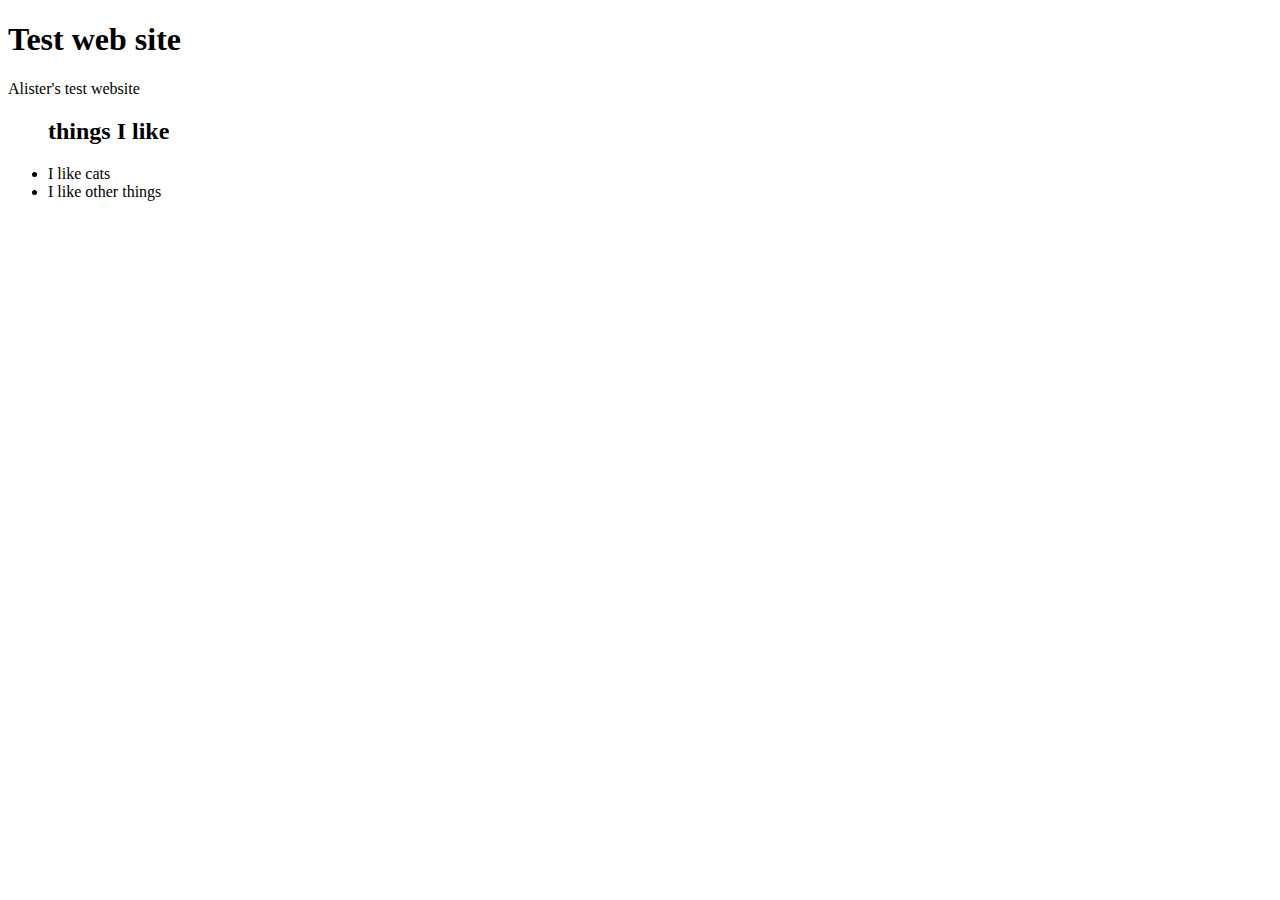
<file: Index.html>
<!DOCTYPE html>
<html>
<head>
  <title>Alister's website</title>
</head>
<body>
  <h1>Test web site</h1>
  <p> Alister's test website</p>
  <ul>
    <h2> things I like</h2>
     <li>I like cats</li>
     <li>I like other things</li>
  </ul>
  
  
</body>
</html>
</file>
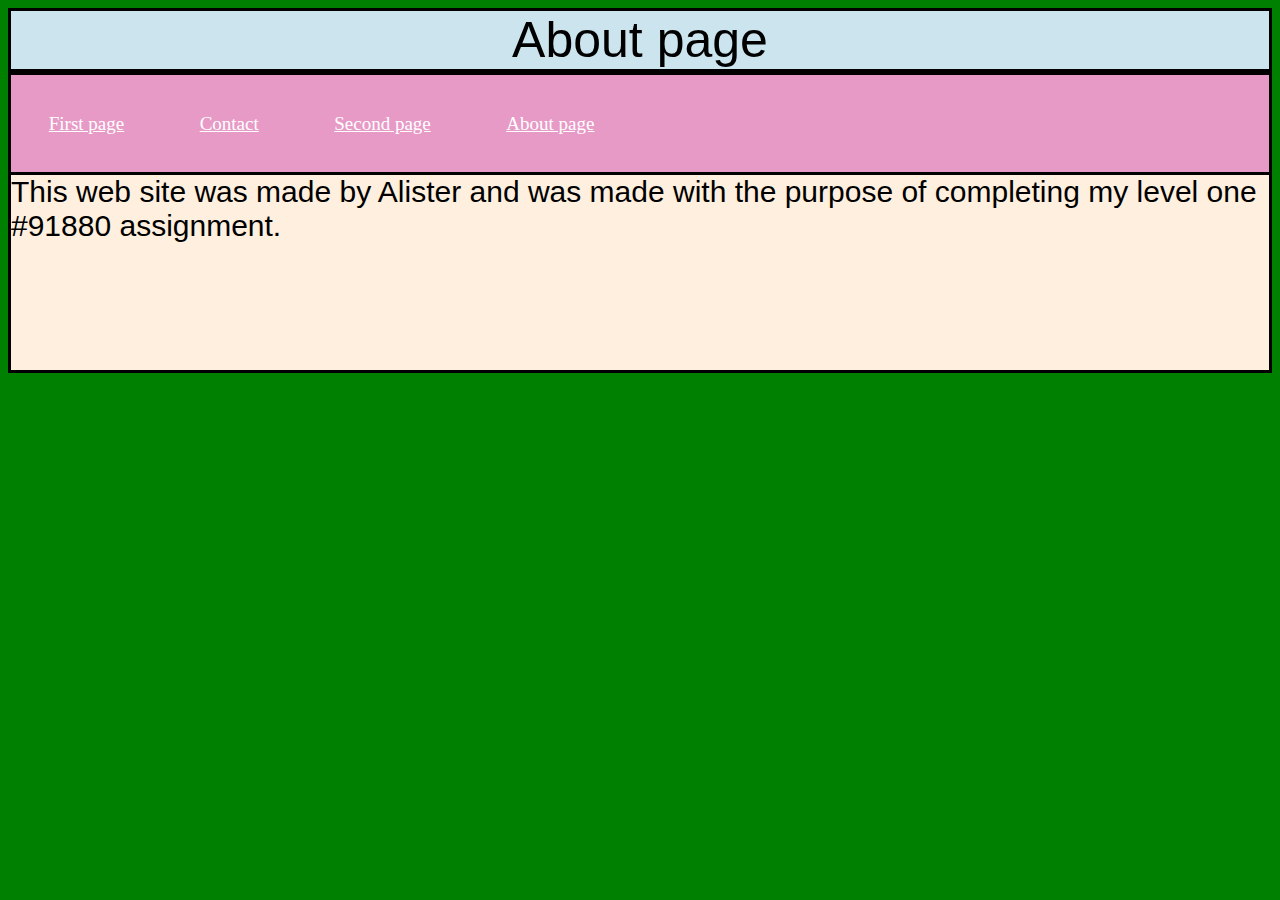
<file: about.html>
<!DOCTYPE html>
<html> <!--I have only just made this page so it dose not have as mutch as all the other pages but I still thought I needed it-->
   <title>Alisters website</title>
<head>
	<link href="stylesheet.css" rel="stylesheet" type="text/css">
  <link rel="shortcut icon" href="https://d1ujqdpfgkvqfi.cloudfront.net/favicon-generator/htdocs/favicons/2020-04-16/7e151b4966932be85fc034d7ce9794d5.ico.png "/>
</head>
<body id="about-body">
  <div id="banner">
		About page
	</div><!-- side bar is where i have put the links to the other pages-->
	<div id="sidebar">
	<a href="index.html" id="first" style="color:#ffffff">First page</a><!--link to the first page-->
	<a href="contact.html" id="contact" style="color:#ffffff">Contact</a> <!--link to the contact page-->
	<a href="otherpage.html" id="second" style="color:#ffffff">Second page</a> <!--link to the seccond page-->
	<a href="about.html" id="about" style="color:#ffffff">About page</a><!--link to the about page-->
	</div>
		<div id="content3">This web site was made by Alister and was made with the purpose of completing my level one #91880 assignment.  </div>
	</body>
</html>
</file>
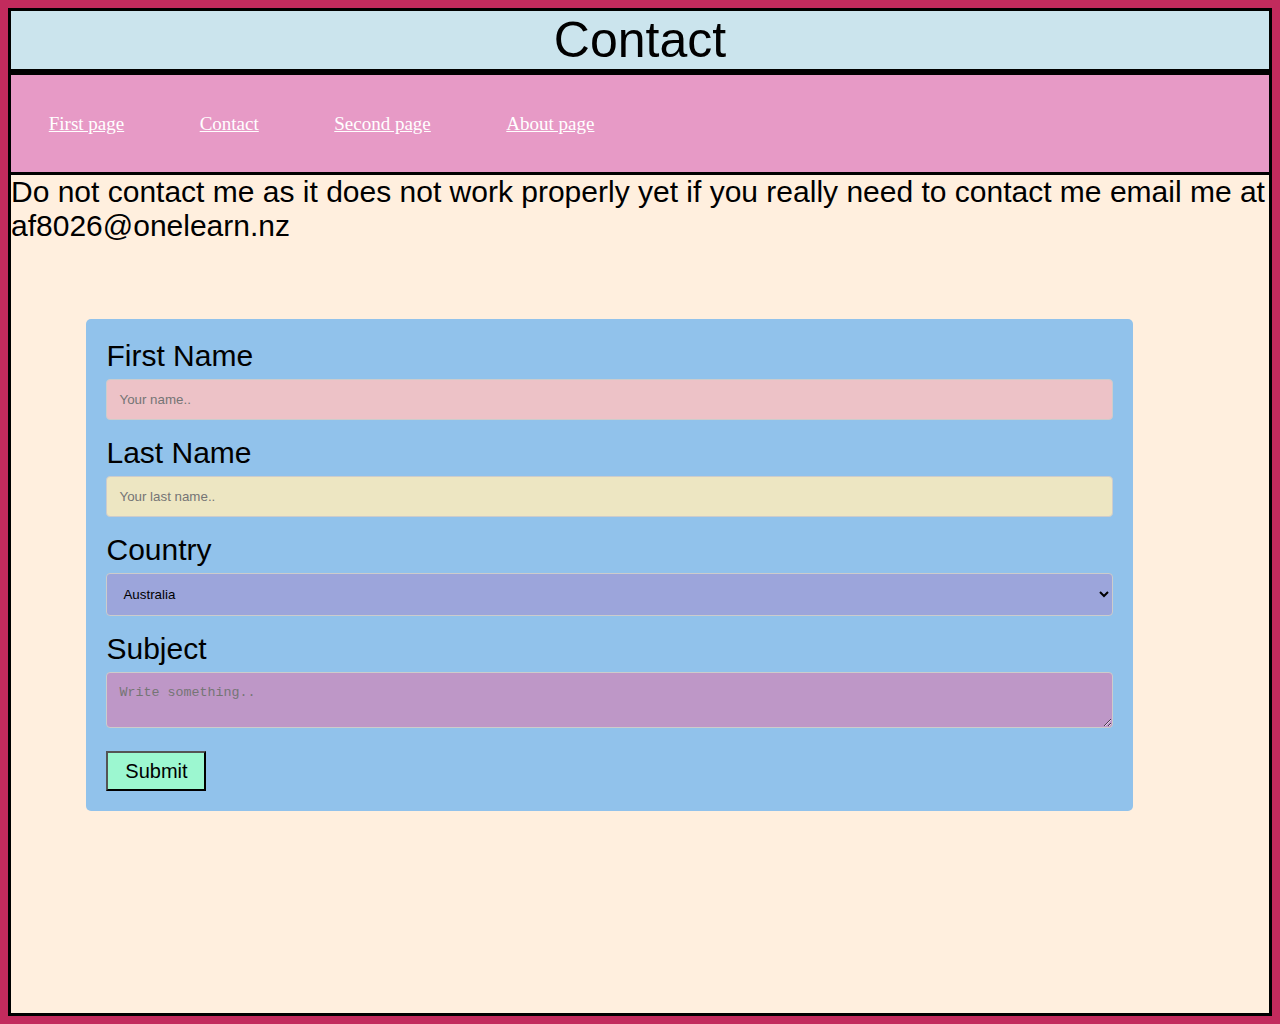
<file: contact.html>
<!DOCTYPE html>
<html>
   <title>Alisters website</title>
<head>
	<link href="stylesheet.css" rel="stylesheet" type="text/css">
  <link rel="shortcut icon" href="https://d1ujqdpfgkvqfi.cloudfront.net/favicon-generator/htdocs/favicons/2020-04-16/7e151b4966932be85fc034d7ce9794d5.ico.png "/>
</head>
<body id="contactbody">
	<div id="banner">
		Contact
	</div><!-- side bar is where i have put the links to the other pages-->
	<div id="sidebar">
	<a href="index.html" id="first" style="color:#ffffff">First page</a><!--link to the first page-->
	<a href="contact.html" id="contact" style="color:#ffffff">Contact</a> <!--link to the contact page-->
	<a href="otherpage.html" id="second" style="color:#ffffff">Second page</a> <!--link to the seccond page-->
	<a href="about.html" id="about" style="color:#ffffff">About page</a><!--link to the about page-->	</div>
	<div id="content3">
		Do not contact me as it does not work properly yet if you really need to contact me email me at af8026@onelearn.nz
		<div class="container" id="form">
			<form action="action_page.php">
				<label for="fname">First Name</label> <input id="first-name" name="firstname" placeholder="Your name.." type="text">
				<label for="lname">Last Name</label> <input id="last-name" name="lastname" placeholder="Your last name.." type="text"> 
				<label for="country">Country</label> 
				<select id="country-box" name="country">
					<option value="australia">
						Australia
					</option>
					<option value="canada">
						Canada
					</option>
					<option value="usa">
						USA
					</option>
					<option value="New Zealand">
						New Zealand
					</option>
					<option value="old Zealand">
						old Zealand
					</option>
					<option value="slightly used Zealand">
						slightly used Zealand
					</option>
					<option value="other">
						Other
					</option>
				</select> <label for="subject">Subject</label> 
				<textarea id="subject" name="subject" placeholder="Write something.." ></textarea> 
				<button id="submit" class="button" formaction="submit.html" onclick="window.location.href = 'submit.html';" type="submit">Submit</button>
			</form>
		</div>
	</div>
</body>
</html>
</file>
<file: stylesheet.css>
/* things used on all pages*/
#banner { /* this is the banner that is used on all of the pages*/
	background: #CBE4ED;
	text-align: center;
	width: 100%;
	border: 3px solid black;
	font-size: 50px;
	box-sizing: border-box;
	font-family: Impact, Charcoal, sans-serif;
}
/* nav bar*/
#sidebar {
	background: #E79AC6;
	width: 100%;
	box-sizing: border-box;
	text-align: center;
	float: left;
	border: 3px solid black;
	font-size: 19px;
}
a:hover {
	background: #835F8B;
}
#first { /*the to the link first*/
	float: left;
	text-align: center;
	padding: 3%;
}
#contact { /*link to the contact*/
	float: left;
	text-align: center;
	padding: 3%;
}
#second { /*the link to the second page */
	float: left;
	text-align: center;
	padding: 3%;
}
#about{
  	float: left;
	text-align: center;
	padding: 3%;
}
/*end nav bar*/
/*end of things used on all pages*/

/*first page stuff*/
#stockimg1 {
	width: 50%;
	margin: 25%;
}
#stockimg1:hover{
  width: 80%;
  margin:9%;
  border:3px dotted black;
}
#stockimg2 {
	width: 50%;
	margin: 25%;
}
#stockimg2:hover{
  width: 80%;
  margin:9%;
  border:3px dashed black;
}
#rickroll {/*this is simply just a link to never gonna give u up by rick astley*/
	color: #000000;
}
#firstpagebody {
	background: #073585;
}
#content1 {
	Background: #FFEFDE;
	padding-bottom: 50%;
	border: 3px solid black;
	width: 100%;
	box-sizing: border-box;
	font-family: Impact, Charcoal, sans-serif; /*I just wanted to change the font on the first page */
}
/*first page stuff end*/

/*contact page stuff*/
#contactbody {
	background: #c22b5d;
}
#content3 {
	Background: #FFEFDE;
	padding-bottom: 10%;
	border: 3px solid black;
	width: 100%;
	box-sizing: border-box;
	font-size: 30px;
	font-family: Impact, Charcoal, sans-serif;
}
#form{
  width:80%;
  margin :6%;  
  background-color:#91c2eb;
}
#first-name{
  background-color:#edc2c7;
}
#last-name{
  background-color:#ede6c2;
}
#country-box{
  background-color:#9ca5db;
}
input[type=text], select, textarea {
	width: 100%;
	padding: 12px;
	border: 1px solid #ccc;
	border-radius: 4px;
	box-sizing: border-box;
	margin-top: 6px;
	margin-bottom: 16px;
	resize: vertical
}
#subject{
  background-color:#be97c7;
}

input[type=submit] {
	background-color: #be97c7;
	color: white;
	padding: 20px 30px;
	border: 3px solid black;
	border-radius: 4px;
	cursor: pointer;
}
#submit{
  height:40px;
  width:100px;
  background-color:#9cf7d0;
  font-size:20px;
}

input[type=submit]:hover {
	background-color: #c43025;
}


.container {
	border-radius: 5px;
	background-color: #be97c7;
	padding: 20px;
}
/*the end of the code for the contact page*/

/* second page*/
#secondbody {
	background: #CDF1AF;
}
#content2 {
	Background: #D7008A;
  padding-bottom:20%;
	border: 3px solid black;
	width: 38%;
	box-sizing: border-box;
	float: right;
	font-size:20px;
	color:#ffffff;
	margin:2%;
	font-family: Impact, Charcoal, sans-serif;
}
li{/* this is the list of all the names of the characters */
 font-size:25px;
}
/*start this is for the photos on otherpage.html */

#frog,#toga,#Lemillion,#momo,#todroki,#Iida,#Aizawa,#twice,#explosion,#deku{
	width: 54%;
	float:left;
	margin:2%;
}

/*this end is for the photos on otherpage.html */
/* end of second page*/


/*submit page start*/
#bodysubmit{
  background:#E2A0F5;
}
#content-submit{
  font-family: Impact, Charcoal, sans-serif;
  Background: #FFEFDE;
	padding-bottom: 10%;
	border: 3px solid black;
	width: 100%;
	box-sizing: border-box;
	font-size: 30px;
}
#snake{
 width:20%;
}
#imgthing{
  width:20%;
}

/*submit page end*/
/*hidden start*/
#hidden-body{
  /*background-color:#000000;*/
  background-image: url("https://media2.giphy.com/media/9u2VQAwIgpMZKT6qTV/source.gif");
 background-color: #000000;
}
#yay{
  color:#ffffff;
  font-family: Impact, Charcoal, sans-serif;
  border:3px solid white;
  padding:4%;
}
#hidden-link{
  font-size: 7px;
  color:transparent; /* this link can be found on the first page and it takes you to the hidden page*/
  margin:30%;
}
#hidden-link:hover{
  background-color:#6b806a;
}
#confetti{
  width:100%;
}
/*hidden end */

/*about start*/
#about-body{
  background:green;
}

/*about end*/
</file>
